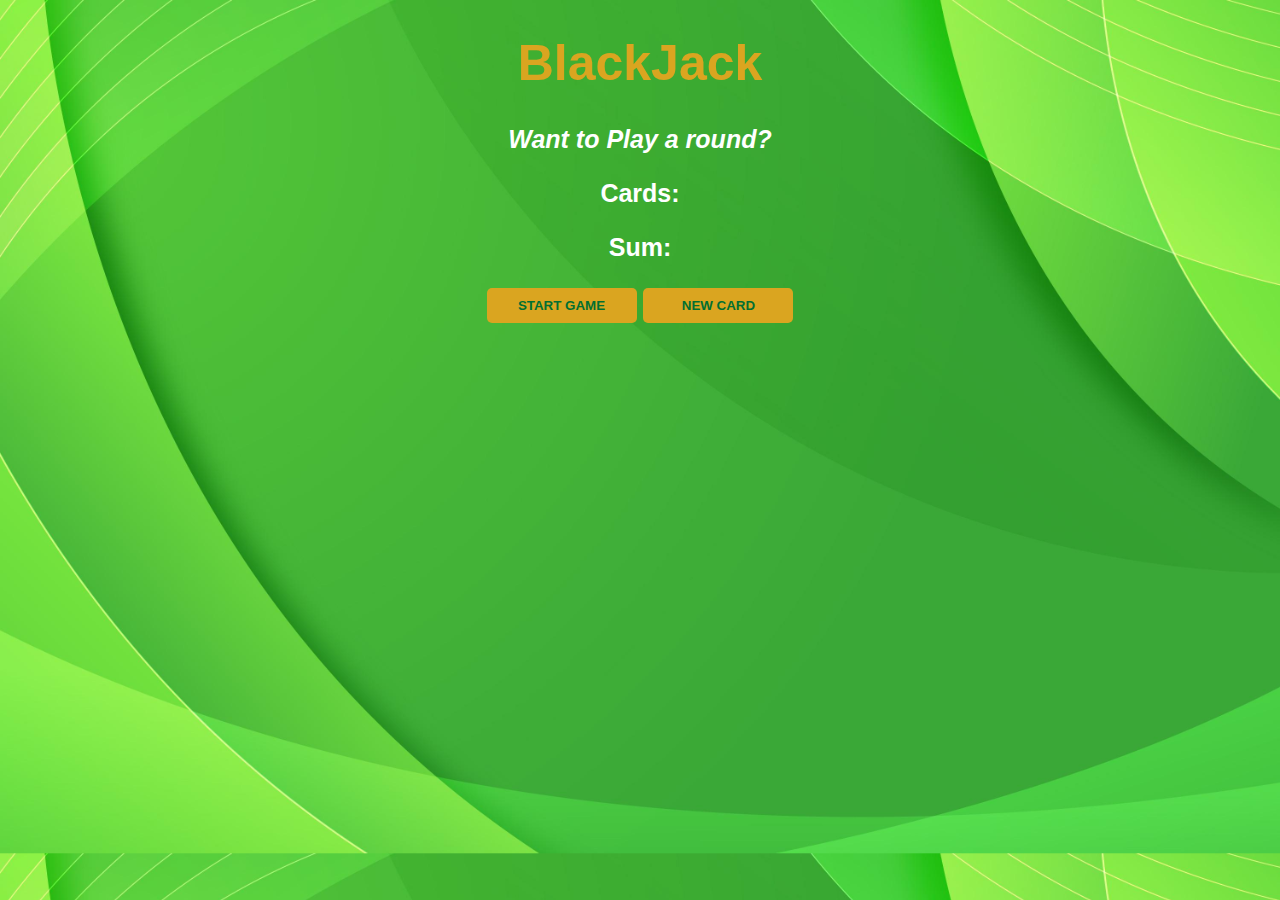
<file: blackjack/index.html>
<!DOCTYPE html>
<html lang="en">
    <meta charset="UTF-8" name="viewport" content="width=device-width,initial-scale=1">
    <head>
        <title>Black Jack</title>
        <link rel="stylesheet" href="index.css">
    </head>
    <body>
        <h1>BlackJack</h1>
        
        <p id="msg">Want to Play a round?</p>
        <p id="card">Cards:</p>
        <p id="sum">Sum:</p>
        <button id="start" onclick="startGame()">START GAME</button>
        <button id="newcard" onclick="newCard()">NEW CARD</button>
        <script src="index.js"></script>
    </body>
</html>
</file>
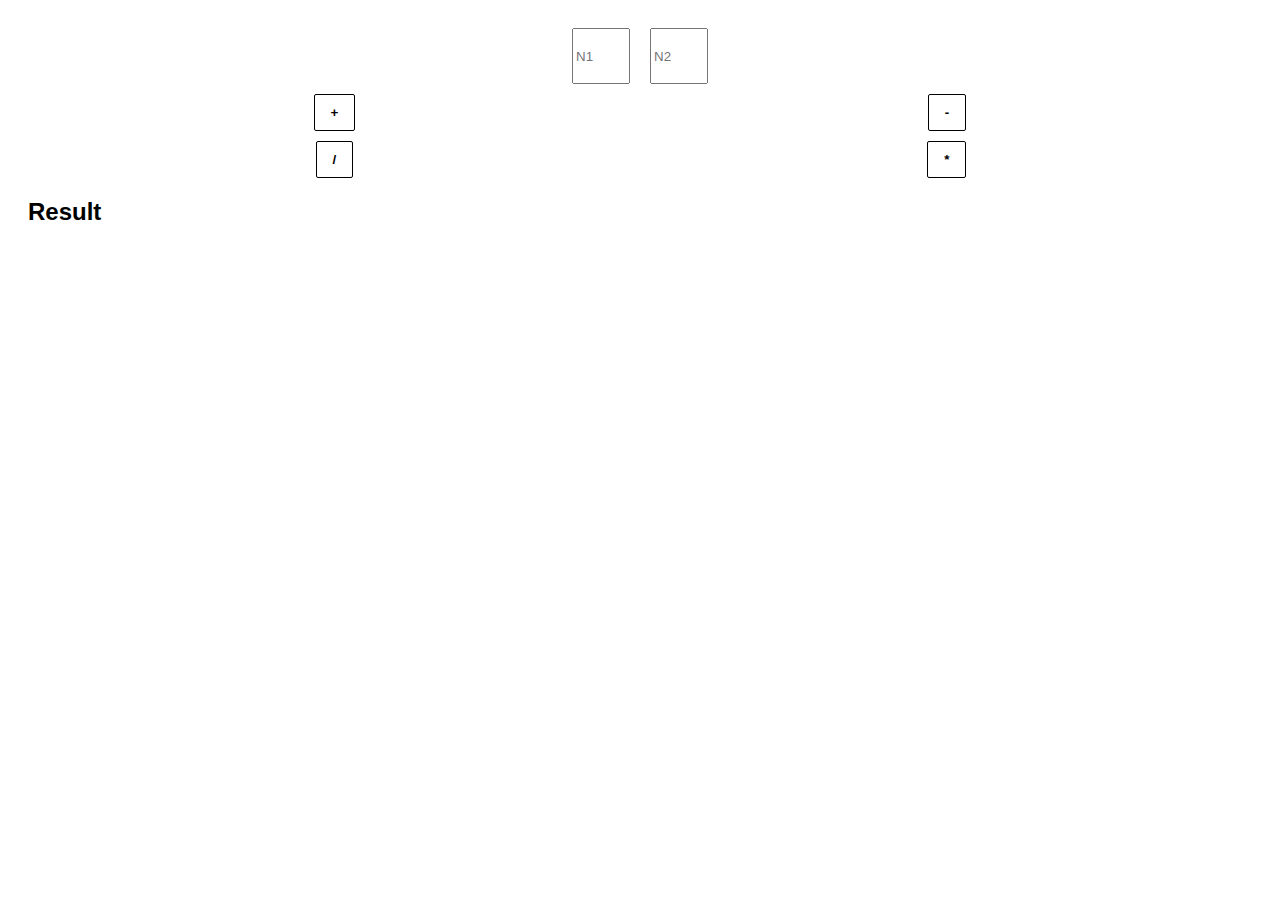
<file: calculator/index.html>
<!DOCTYPE html>
<html lang="en">
    <meta charset="UTF-8" name="viewport" content="width=device-width,initial-scale=1">
    <head>
        <title>
            Calculator
        </title>
        <link rel="stylesheet" href="index.css">
    </head>
    <body>
        <div id="CALC">
            <input type="text" id="num1" placeholder="N1">
            <input type="text" id="num2" placeholder="N2">
        </div>
        <div id="CALCbutton">
            <button id="plus" onclick="add()">+</button>
            <button id="minus" onclick="sub()">-</button>
            <button id="divide" onclick="div()">/</button>
            <button id="multiply" onclick="mul()">*</button>
        </div>
        <h2>Result</h2>
        <p id="result"></p>
        <script src="index.js"></script>
    </body>
</html>
</file>
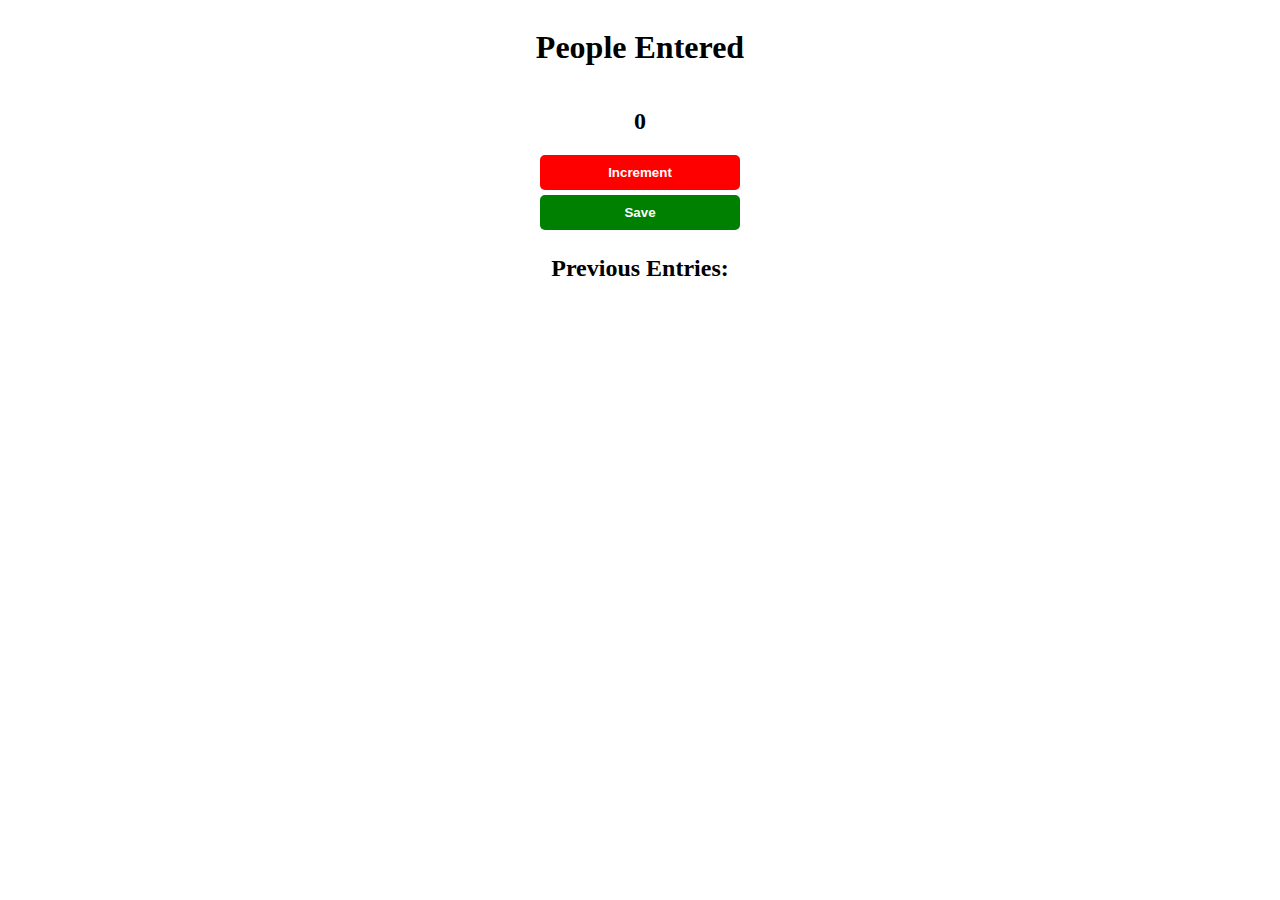
<file: peoplecounter/index.html>
<!DOCTYPE html>
<html lang="en">
    <meta charset="UTF-8" name="viewport" content="width=device-width,initial-scale=1">
    <head>
        <title>
            Passenger Counter
        </title>
        <link rel="stylesheet" href="index.css">
    </head>
   
    <body>
        <div id="People">
        <h1>People Entered</h1>
        <h2 id="count-el">0</h2>
        <button id="Increment" onclick="increment()">Increment</button>
        <button id="Save" onclick="save()">Save</button>
        <h2 id="Previous">Previous Entries: </h2>
        </div>
        <script src="index.js"></script>
    </body>
</html>
</file>
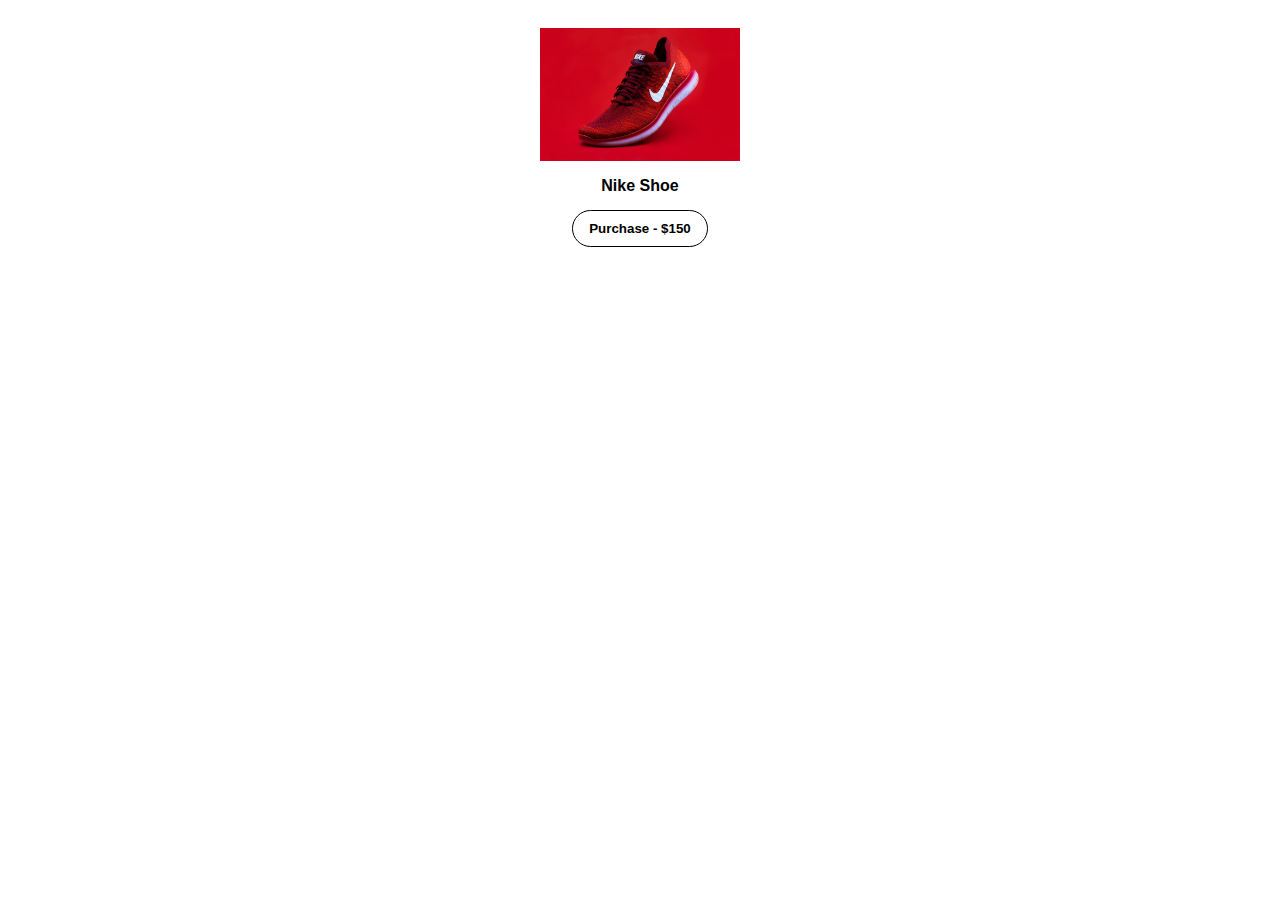
<file: shoestore/index.html>
<!DOCTYPE html>
<html lang="en">
    <meta charset="UTF-8" name="viewport" content="width=device-width,initial-scale=1">
    <head>
        <title>
            ShoeStore
        </title>
        <link rel="stylesheet" href="index.css">
    </head>
    <body>
        <div id="People">
            <img src="images/shoe.jpg"  alt="Shoe">
            <p>
                Nike Shoe
            </p>
            <button id="Increment" onclick="perror()">Purchase - $150</button>
            <p id="Error"></p>
        </div>
        <script src="index.js"></script>
    </body>
</html>
</file>
<file: blackjack/index.css>
h1{
    color: goldenrod;
}
body{
    background-image: url(images/bj-background.jpg);
    background-size: cover;
    text-align: center;
    font-weight: bold;
    font-size: 25px;
    font-family: 'Trebuchet MS', 'Lucida Sans Unicode', 'Lucida Grande', 'Lucida Sans', Arial, sans-serif;
} 
p{
    color: white;
}
#msg{
    font-style: italic;
}
button{
    color: #016f32;
    width: 150px;
    background: goldenrod;
    padding: 10px 10px 10px 10px;
    cursor: pointer;
    border-radius: 5px;
    font-weight: bold;
    border: none;
}
</file>
<file: calculator/index.css>
body{
    background: white;
    font-family: Arial, Helvetica, sans-serif;
    padding: 20px;
}
#num1
{
    height: 50px;
    width: 50px;
}
#num2
{
    height: 50px;
    width: 50px;
    margin-left: 20px;
}
#CALC
{
    display: flex;
    justify-content: center;
}
p{
    font-weight: 600;
    margin-bottom: 5px;
}
button{
    background-color: white;
    color: black;
    margin-top: 10px;
    border: 1px solid black;
    padding: 10px 16px;
    font-weight: bold;
    cursor: pointer;
    border-radius: 2px;
}
#Error{
    color:red;
    font-weight: 200;
}
#CALCbutton{
    display: grid;
    grid-template-columns: auto auto;
    grid-row: inherit;
    column-gap: 1px;
    place-items: center;
}
</file>
<file: peoplecounter/index.css>
button{
    border: none;
    padding:10px 0 10px 0;
    color: white;
    font-weight: bold;
    width: 200px; 
    margin-bottom: 5px;
    border-radius: 5px;
}
#People
{
    display: grid;
    place-items: center;
}
#Increment{
    background-color: red;
}
#Save{
    background-color: green;
}
</file>
<file: shoestore/index.css>
body{
    background: white;
    font-family: Arial, Helvetica, sans-serif;
    padding: 20px;
}
img{
    width: 200px;
    display: block;
}
p{
    font-weight: 600;
    margin-bottom: 5px;
}
button{
    background-color: white;
    color: black;
    margin-top: 10px;
    border: 1px solid black;
    padding: 10px 16px;
    font-weight: bold;
    cursor: pointer;
    border-radius: 20px;
}
#Error{
    color:red;
    font-weight: 200;
}
#People{
    display: grid;
    place-items: center;
}
</file>
